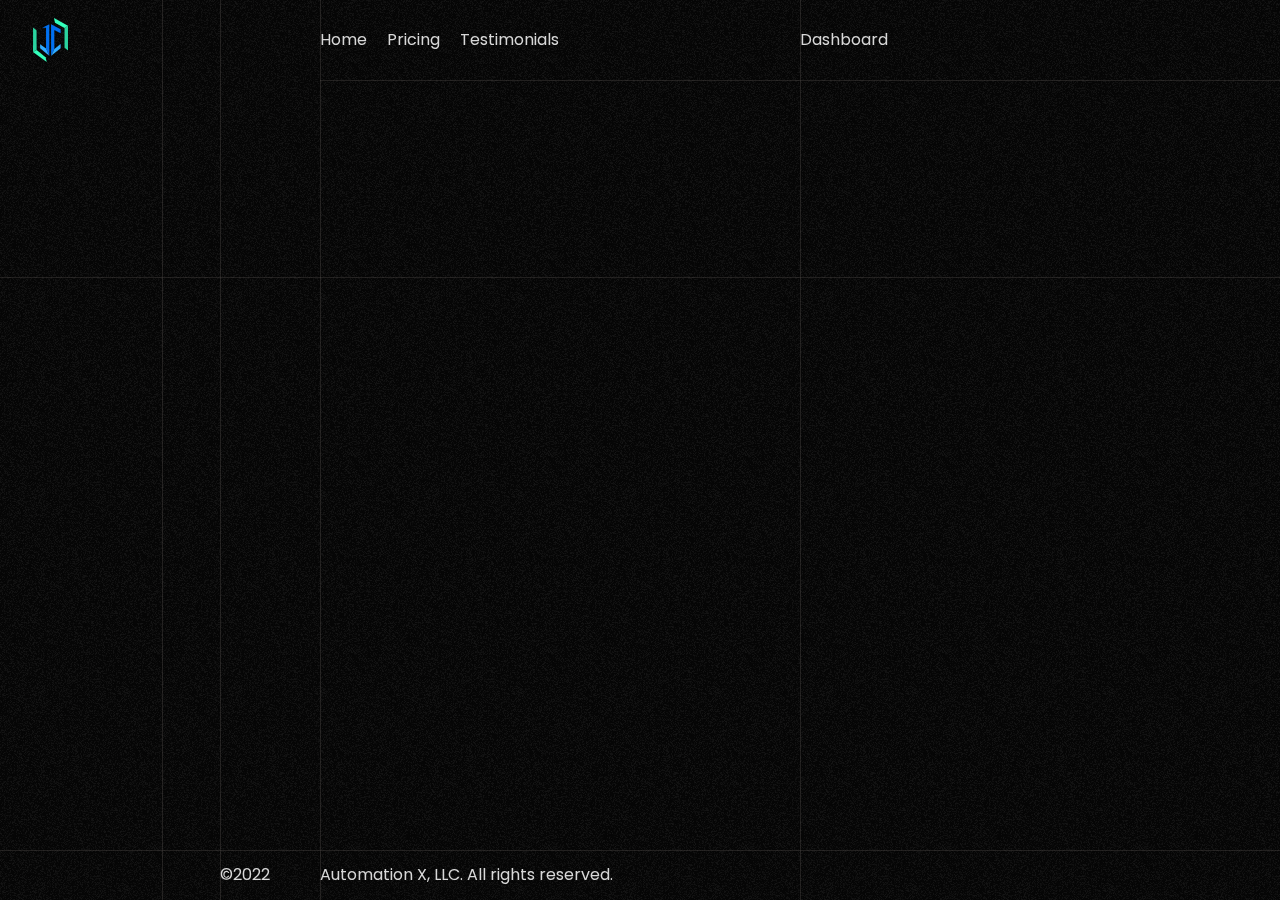
<file: final/index.html>
<!DOCTYPE html>
<html lang="en">
    <head>
        <meta charset="UTF-8" />
        <meta http-equiv="X-UA-Compatible" content="IE=edge" />
        <meta name="viewport" content="width=device-width, initial-scale=1.0" />
        <title>Build animated components like a pro</title>
        <link rel="stylesheet" href="./assets/css/styles.css" />
        <script src="./assets/js/app.js" defer></script>
    </head>
    <body>
        <div class="tracker"></div>
        <section class="showcase overflow-hidden">
            <a href="./index.html" class="logo">
                <img src="./assets/images/logo.svg" alt="" class="logo-image" />
            </a>

            <nav class="navbar vertical-center line line-vertical">
                <ul>
                    <li>
                        <a href="#" class="link">Home</a>
                    </li>
                    <li>
                        <a href="#" class="link">Pricing</a>
                    </li>
                    <li>
                        <a href="#" class="link">Testimonials</a>
                    </li>
                    <li>
                        <a href="#" class="link xl-hidden">Dashboard</a>
                    </li>
                </ul>
            </nav>

            <a href="" class="link link-dashboard sm-hidden vertical-center line line-vertical">Dashboard</a>

            <h1 class="title line line-horizontal overflow-hidden">
                <span class="to-right has-in-common" style="--delay: 0s">Top tier</span>
            </h1>

            <h2 class="subtitle overflow-hidden">
                <span class="to-right has-in-common" style="--delay: 0.15s">Automation</span>
            </h2>

            <div class="vertical-text line line-vertical">
                <div class="vertical-text-inner overflow-hidden">
                    <span class="to-bottom has-in-common" style="--delay: 0.25s">The future is now</span>
                </div>
            </div>

            <div class="description line line-horizontal">
                <p class="overflow-hidden">
                    <span class="to-bottom has-in-common" style="--delay: 0.035s"
                        >Lorem ipsum, dolor sit amet consectetur adipisicing elit. Aspernatur animi praesentium odio corporis
                        iusto quae, iste minima! Deserunt dolore quae esse assumenda minima eum? Quae odio dolore magni
                        accusamus sit.</span
                    >
                </p>
            </div>

            <a href="#" class="cta link scale-rotate has-in-common" style="--delay: 0.75s"
                >Take <br />
                Control</a
            >

            <span class="copyright copyright-year line line-vertical">&copy;2022</span>

            <span class="copyright copyright-name line line-horizontal">Automation X, LLC. All rights reserved.</span>

            <img src="./assets/images/1.png" alt="" class="shape has-in-common sm-hidden" data-offset=".05" style="--delay: .5s">

            <img src="./assets/images/1.png" alt="" class="shape shape-md has-in-common sm-hidden" data-offset=".025" style="--delay: .25s">

            <img src="./assets/images/1.png" alt="" class="shape shape-lg has-in-common sm-hidden" data-offset=".02" style="--delay: .35s">
        </section>
    </body>
</html>
</file>
<file: final/assets/css/styles.css>
@import url("https://fonts.googleapis.com/css2?family=Poppins:wght@400;600;800&display=swap");

:root {
    --light-color: #d8d8d8;
    --dark-color: #060606;
}

*,
*::before,
*::after {
    margin: 0;
    padding: 0;
    box-sizing: border-box;
}

html {
    font-size: 62.5%;
}

body {
    background-color: var(--dark-color);
    font-family: "Poppins", sans-serif;
    font-size: 1.6rem;
    line-height: 1.5;
    color: var(--light-color);
}

a {
    text-decoration: none;
    color: inherit;
}

ul {
    list-style: none;
}

img {
    display: block;
    max-width: 100%;
}

.showcase {
    position: relative;
    height: 100vh;
    padding: 2rem;
    text-align: center;
    isolation: isolate;
}

.showcase::before {
    content: "";
    position: fixed;
    top: -150%;
    left: -100%;
    z-index: -1;
    width: 350%;
    height: 350%;
    background-image: url("../images/grain.png");
    opacity: 0.25;
}

.logo-image {
    width: 3.5rem;
    margin-inline: auto;
}

.navbar {
    padding-block: 1.5rem;
}

.navbar ul {
    display: flex;
    flex-wrap: wrap;
    justify-content: center;
    gap: 1rem 2rem;
}

/* Utility classes */
.sm-hidden {
    display: none;
}

.overflow-hidden {
    overflow: hidden;
}
/* Utility classes end*/

.title {
    font-size: 11vw;
    font-weight: 700;
    text-transform: uppercase;
}

.subtitle {
    font-size: 4vw;
    padding-bottom: 2rem;
}

.description {
    padding-block: 3rem;
}

.cta {
    display: block;
    padding-bottom: 1rem;
}

@media screen and (min-width: 64em) {
    .showcase,
    .showcase > *:not(.link) {
        padding: 0;
    }

    .showcase {
        text-align: left;
        display: grid;
        grid-template-columns: 10rem 12rem 10rem 1fr 1fr;
        grid-template-rows: 8rem min-content min-content 1fr 5rem;
        grid-template-areas:
            "logo ... ... navbar dashboard"
            "... ... ... title title"
            "... ... ... ... subtitle"
            "... newsletter ... description cta"
            "... ... year name ...";
    }

    .logo {
        grid-area: logo;
        margin: auto;
    }

    .navbar {
        grid-area: navbar;
    }

    .link:hover {
        text-decoration: underline;
    }

    .link-dashboard {
        grid-area: dashboard;
    }

    .title {
        grid-area: title;
        line-height: 1;
        pointer-events: none;
    }

    .subtitle {
        grid-area: subtitle;
        line-height: 1;
        margin-top: 0.5rem;
    }

    .vertical-text {
        grid-area: newsletter;
        font-size: 3vw;
        text-transform: uppercase;
        justify-self: end;
    }

    .vertical-text-inner {
        writing-mode: vertical-lr;
        transform: rotate(180deg);
    }

    .description {
        grid-area: description;
        max-width: 80%;
    }

    .vertical-center {
        display: flex;
        align-self: center;
    }

    .cta {
        grid-area: cta;
        align-self: center;
        text-align: center;
        font-size: 5vw;
        line-height: 8rem;
        font-weight: 700;
        text-transform: uppercase;
    }

    .copyright {
        display: inline-flex;
        align-items: center;
    }

    .copyright-year {
        grid-area: year;
    }

    .copyright-name {
        grid-area: name;
    }

    /* Utility classes */
    .sm-hidden {
        display: block;
    }
    .xl-hidden {
        display: none;
    }

    .line {
        position: relative;
    }

    .line::before {
        content: "";
        position: absolute;
        background-color: rgba(82, 77, 73, 0.38);
    }

    .line-vertical::before {
        top: -250vh;
        left: 0;
        width: 1px;
        height: 500vh;
    }

    .line-horizontal::before {
        top: 0;
        left: -250vw;
        width: 500vw;
        height: 1px;
    }
    /* Utility classes end*/

    .shape {
        position: absolute;
        bottom: 10vh;
        left: 25vw;
        z-index: -1;
        width: 10vw;
        opacity: 0.25;
        user-select: none;
        -webkit-user-drag: none;
        transform-origin: bottom left;
    }

    .shape-md {
        top: 2.5vh;
        left: 2.5vw;
        width: 15vw;
        transform-origin: top;
    }

    .shape-lg {
        top: 25vh;
        right: -10vw;
        left: auto;
        width: 80vw;
        transform-origin: bottom right;
    }

    /* Cursor tracker */
    .tracker {
        position: fixed;
        z-index: 9999;
        transform: translate(-50%, -50%);
        width: 4rem;
        height: 4rem;
        border-radius: 50%;
        border: 1px solid #d8d8d8;
        pointer-events: none;
        mix-blend-mode: difference;
        opacity: 0;
        transition: top 0.075s, left 0.075s, opacity 0.5s;
    }
}

@media (prefers-reduced-motion: no-preference) {
    .showcase::before {
        animation: grain 5s steps(10) infinite;
    }

    .has-in-common {
        animation-duration: 1s;
        animation-fill-mode: forwards;
        animation-timing-function: cubic-bezier(0.37, 0, 0.63, 1);
        animation-delay: var(--delay);
    }

    .to-right,
    .to-bottom {
        display: block;
        opacity: 0;
    }

    .to-right {
        animation-name: toRight;
    }

    .to-bottom {
        animation-name: toBottom;
    }

    .shape {
        scale: 0;
        animation-name: scaleIn;
        animation-duration: 0.25s;
        transition: translate 0.25s;
    }

    .scale-rotate {
        scale: 0;
        animation-name: scaleRotate;
        animation-duration: 0.5s;
    }
    /* Keyframes */
    @keyframes grain {
        0%,
        100% {
            transform: translate(0);
        }
        10% {
            transform: translate(-5%, -10%);
        }
        20% {
            transform: translate(-15%, 5%);
        }
        30% {
            transform: translate(7%, -25%);
        }
        40% {
            transform: translate(-5%, 25%);
        }
        50% {
            transform: translate(-15%, 5%);
        }
        60% {
            transform: translate(15%);
        }
        70% {
            transform: translateY(15%);
        }
        80% {
            transform: translate(3%, 35%);
        }
        90% {
            transform: translate(-10%, 10%);
        }
    }

    @keyframes toRight {
        from {
            opacity: 1;
            transform: translateX(-100%);
        }
        to {
            opacity: 1;
            transform: none;
        }
    }

    @keyframes toBottom {
        from {
            opacity: 1;
            transform: translateY(-100%);
        }
        to {
            opacity: 1;
            transform: none;
        }
    }

    @keyframes scaleIn {
        from {
            scale: 0;
        }
        to {
            scale: 1;
        }
    }

    @keyframes scaleRotate {
        from {
            scale: 0;
            rotate: 60deg;
        }
        to {
            scale: 1;
            rotate: 0deg;
        }
    }
}
</file>
